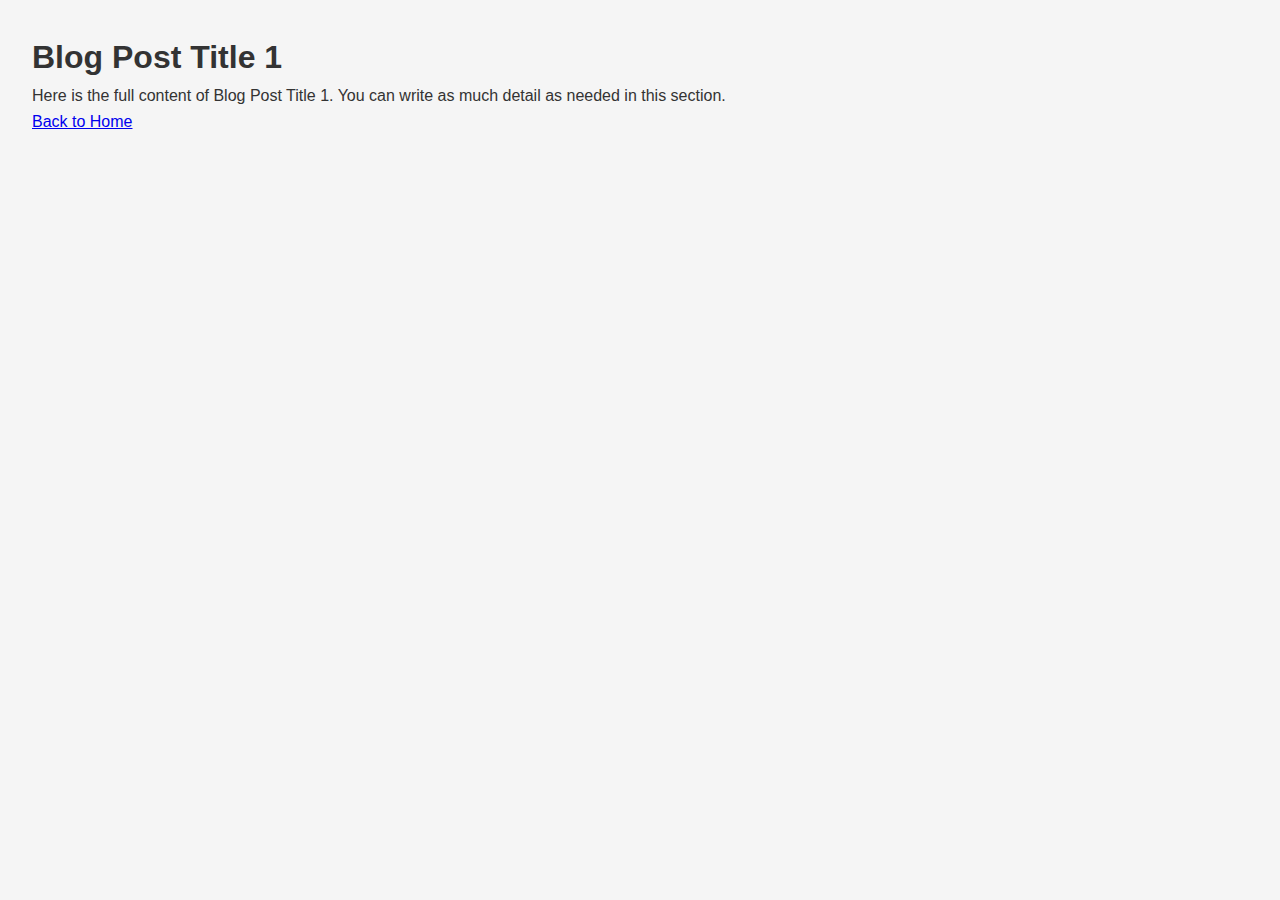
<file: berita/post2.html>
<!DOCTYPE html>
<html lang="en">
<head>
  <meta charset="UTF-8">
  <meta name="viewport" content="width=device-width, initial-scale=1.0">
  <title>Blog Post Title 1</title>
  <link rel="stylesheet" href="berita.css"> <!-- Link ke file CSS utama -->
</head>
<body>
  <header>
    <h1>Blog Post Title 1</h1>
  </header>
  <main>
    <article>
      <p>Here is the full content of Blog Post Title 1. You can write as much detail as needed in this section.</p>
    </article>
    <a href="index.html">Back to Home</a> <!-- Link kembali ke halaman utama -->
  </main>
</body>
</html>
</file>
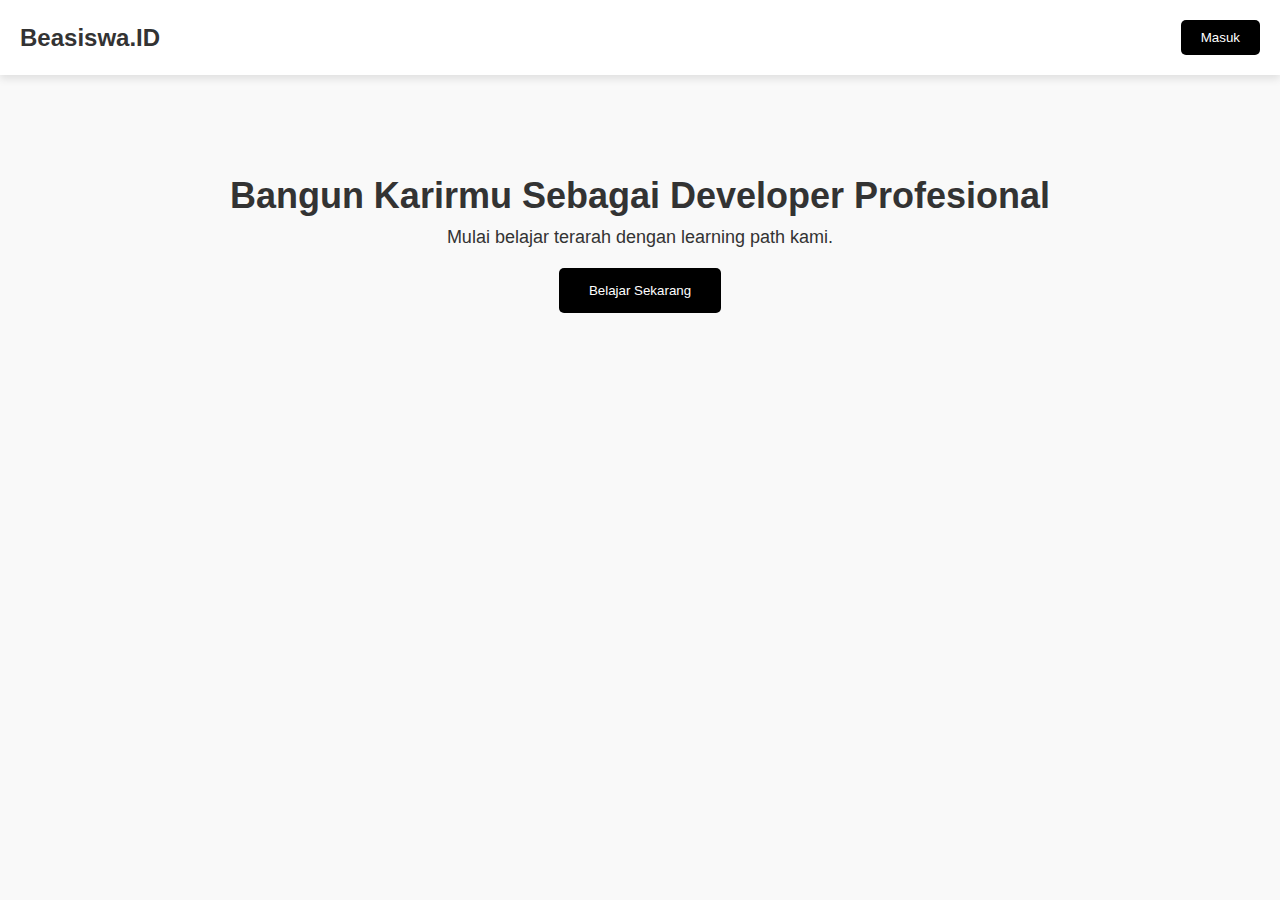
<file: login/login.html>
<!DOCTYPE html>
<html lang="en">
<head>
  <meta charset="UTF-8">
  <meta name="viewport" content="width=device-width, initial-scale=1.0">
  <title>Beasiswa</title>
  <link rel="stylesheet" href="login.css">
</head>
<body>
  <!-- Halaman Utama -->
  <header>
    <div class="navbar">
      <h1>Beasiswa.ID</h1>
      <button id="loginButton" class="login-btn">Masuk</button>
    </div>
  </header>

  <main>
    <section class="hero">
      <h2>Bangun Karirmu Sebagai Developer Profesional</h2>
      <p>Mulai belajar terarah dengan learning path kami.</p>
      <button class="primary-btn">Belajar Sekarang</button>
    </section>
  </main>

  <!-- Form Login Popup -->
  <div id="loginPopup" class="popup hidden">
    <div class="popup-content">
      <span class="close-btn" id="closePopup">&times;</span>
      <h2>Masuk</h2>
      <form>
        <input type="email" placeholder="Email" required>
        <input type="password" placeholder="Password" required>
        <button type="submit" class="primary-btn">Masuk</button>
        <p><a href="#">Lupa Password?</a></p>
        <p class="or">atau</p>
        <button type="button" class="google-btn">Masuk dengan Google</button>
        <p>Belum punya akun? <a href="#">Daftar</a></p>
        <p class="terms">
          Dengan melakukan login, Anda setuju dengan <a href="#">syarat & ketentuan</a> kami.
        </p>
      </form>
    </div>
  </div>

  <script src="loginjs.js"></script>
</body>
</html>
</file>
<file: berita/berita.css>
* {
  margin: 0;
  padding: 0;
  box-sizing: border-box;
}

body {
  font-family: 'Arial', sans-serif;
  color: #333;
  line-height: 1.6;
  margin: 0; 
  padding: 2rem; 
  background-color: #f5f5f5; 
}

.container {
  width: 90%;
  max-width: 1200px;
  margin: auto;
 
}

/* Header */
.header {
  display:flex;
  justify-content: center; 
  align-items: center; 
  flex-direction: column; 
  padding: 1rem 0;
  border-bottom: 1px solid #ddd;
}

.logo {
  font-size: 1.5rem;
  font-weight: bold;
  margin-bottom: 0.5rem; 
}

.nav ul {
  list-style: none;
  display: flex;
  gap: 1.5rem;
}

.nav ul li a {
  text-decoration: none;
  color: #333;
  font-size: 1rem;
  font-weight: 500;
}

.nav ul li a:hover {
  color: #f57c00; 
}


.search-bar {
  display: flex;
  align-items: center;
}

.search-bar input {
  padding: 0.5rem;
  border: 1px solid #ddd;
  border-radius: 5px;
}

/* Hero Section */
.hero {
  text-align: center;
 
}

.gallery-image img{
 margin-top: 20px;
 border-radius: 15px;
 margin: 0 auto;
}

.hero h2 {
  font-size: 2rem;
  margin: 20px auto;
  margin-top: 20px;
  max-width: 900px;
  align-items: justify;
  font-weight: bold;
  color: #333;
  
}

.hero h3{
  font-size: 24px;
  text-align: justify;
  max-width: 900px;
  margin: 20px auto;
  margin-top: 10px;
  margin-bottom: 10px;
}

.hero h4{
  font-size: 24px;
  text-align: justify;
  max-width: 900px;
  margin: 20px auto;
  margin-top: 10px;
  margin-bottom: 10px;
}


.hero p {
    margin: 20px auto; 
    max-width: 900px; 
    line-height: 1.8; 
    text-align: justify; 
}


.hero .new-badge {
  display: inline-block;
  margin-top: 20px;
  background: #007bff;
  color: #fff;
  padding: 0.3rem 0.6rem;
  font-size: 0.8rem;
  border-radius: 20px;
  margin-left: 0.5rem;
}

/* Blog Posts Section */
.blog-posts .container {
display: flex;
justify-content: space-between;
text-align: left;
gap: 2rem;
flex-wrap: wrap;
padding: 2rem; 
}


/* Individual Blog Post */
.blog-posts .post {
  width: clamp(300px, 10%, 300px); 
  box-shadow: 0px 4px 6px rgba(0, 0, 0, 0.1);
  border-radius: 15px;
  overflow: hidden;
  text-align: center;
  border: 2px solid rgb(255, 255, 255);
  transition: transform 0.3s, box-shadow 0.3s; 
}

.post:hover {
  transform: scale(1.05); 
  box-shadow: 0 0 20px rgba(1, 127, 244, 0.7); 
  }


.blog-posts .post img {
  width: 100%; 
  height: auto;
}

.blog-posts .post h3 {
  font-size: 1rem;
  margin: 0.5rem 0;
  color: rgb(1, 127, 244); 
}

.blog-posts .post p {
  font-size: 0.9rem;
  color: #666;
  margin: 0.5rem 0 1rem;
}

.blog-posts .post .read-more {
  display: inline-block;
  background-color: rgb(43, 146, 241); 
  color: #fff; 
  padding: 0.5rem 1rem;
  text-decoration: none;
  border-radius: 5px;
  font-weight: bold;
}

.blog-posts .post .read-more:hover {
  background-color: rgb(1, 127, 244); 
}

/* Styling untuk bagian "Artikel Lainnya" */
.related-articles {
margin: 50px auto;
max-width: 1200px;
padding: 20px;
background-color: #f9f9f9; 
border-radius: 10px; 
box-shadow: 0 4px 8px rgba(0, 0, 0, 0.1); 
text-align: center; 
}

.related-articles h3 {
font-size: 1.8rem;
font-weight: bold;
margin-bottom: 20px;
color: rgb(0, 116, 205); /* Warna teks heading */
}

/* Kontainer untuk artikel */
.articles-container {
display: flex;
justify-content: space-between; 
gap: 20px;
flex-wrap: wrap; 
}

/* Setiap artikel */
.article {
flex: 1 1 calc(33.333% - 20px); 
text-decoration: none; 
color: inherit; 
background-color: white; 
border-radius: 10px;
box-shadow: 0 0 9px rgba(41, 53, 65, 0.5);
overflow: hidden; 
transition: transform 0.3s, box-shadow 0.3s; 
}

.article:hover {
transform: scale(1.05); 
box-shadow: 0 0 20px rgba(1, 127, 244, 0.7); 
}

/* Gambar dalam artikel */
.article img {
width: 100%;
height: auto;
display: block;
}

/* Konten artikel */
.article-content {
padding: 15px;
}

.article-content h4 {
font-size: 1.4rem;
font-weight: bold;
margin: 10px 0;
color: rgb(20, 116, 205);
}

.article-content p {
font-size: 0.9rem;
color: #666;
line-height: 1.6;
}


/* Tags */
.post-tags {
  display: flex;
  flex-wrap: wrap;
  gap: 0.5rem;
  margin-bottom: 1rem;
}

.tag {
  background: #ffe0b2;
  color: #f57c00;
  font-size: 0.8rem;
  padding: 0.3rem 0.5rem;
  border-radius: 5px;
}

/* Footer */
.footer {
  text-align: center;
  padding: 1rem 0;
  background: #f9f9f9;
  color: #666;
  font-size: 0.9rem;
  margin-top: 2rem;
}


#scrollUpButton {
  position: fixed;  
  bottom: 20px;     
  right: 20px;      
  display: none;    
  background-color: #164e6ad2;  
  color: white;     
  border: none;     
  border-radius: 30%; 
  padding: 10px 15px;  
  font-size: 18px;    
  cursor: pointer;   
  box-shadow: 0 4px 8px rgba(0, 0, 0, 0.2); 
  z-index: 1000;      
  transition: background-color 0.3s;  
}

#scrollUpButton:hover {
  background-color: #0077cc; 
}
</file>
<file: login/login.css>
/* Reset */
* {
    margin: 0;
    padding: 0;
    box-sizing: border-box;
  }
  
  body {
    font-family: Arial, sans-serif;
    background-color: #f9f9f9;
    color: #333;
  }
  
  /* Header */
  .navbar {
    display: flex;
    justify-content: space-between;
    align-items: center;
    padding: 20px;
    background-color: #fff;
    box-shadow: 0 4px 8px rgba(0, 0, 0, 0.1);
  }
  
  .navbar h1 {
    font-size: 24px;
  }
  
  .login-btn {
    background-color: #000;
    color: #fff;
    border: none;
    padding: 10px 20px;
    border-radius: 5px;
    cursor: pointer;
  }
  
  /* Hero Section */
  .hero {
    text-align: center;
    margin-top: 100px;
  }
  
  .hero h2 {
    font-size: 36px;
    margin-bottom: 10px;
  }
  
  .hero p {
    font-size: 18px;
    margin-bottom: 20px;
  }
  
  .primary-btn {
    background-color: #000;
    color: #fff;
    border: none;
    padding: 15px 30px;
    border-radius: 5px;
    cursor: pointer;
  }
  
  /* Login Popup */
  .popup {
    position: fixed;
    top: 0;
    left: 0;
    width: 100%;
    height: 100%;
    background: rgba(0, 0, 0, 0.5);
    display: flex;
    justify-content: center;
    align-items: center;
  }
  
  .popup.hidden {
    display: none;
  }
  
  .popup-content {
    background-color: #fff;
    padding: 20px;
    border-radius: 10px;
    width: 400px;
    text-align: center;
    position: relative;
  }
  
  .popup-content h2 {
    margin-bottom: 20px;
  }
  
  .popup-content input {
    width: 100%;
    padding: 10px;
    margin-bottom: 10px;
    border: 1px solid #ccc;
    border-radius: 5px;
  }
  
  .popup-content .primary-btn {
    width: 100%;
    margin-top: 10px;
  }
  
  .popup-content .or {
    margin: 15px 0;
    font-size: 14px;
  }
  
  .popup-content .google-btn {
    background-color: #4285f4;
    color: #fff;
    border: none;
    padding: 10px;
    border-radius: 5px;
    width: 100%;
    cursor: pointer;
  }
  
  .popup-content a {
    color: #000;
    text-decoration: none;
  }
  
  .popup-content .terms {
    font-size: 12px;
    margin-top: 15px;
  }
  
  .close-btn {
    position: absolute;
    top: 10px;
    right: 10px;
    font-size: 20px;
    cursor: pointer;
  }
</file>
